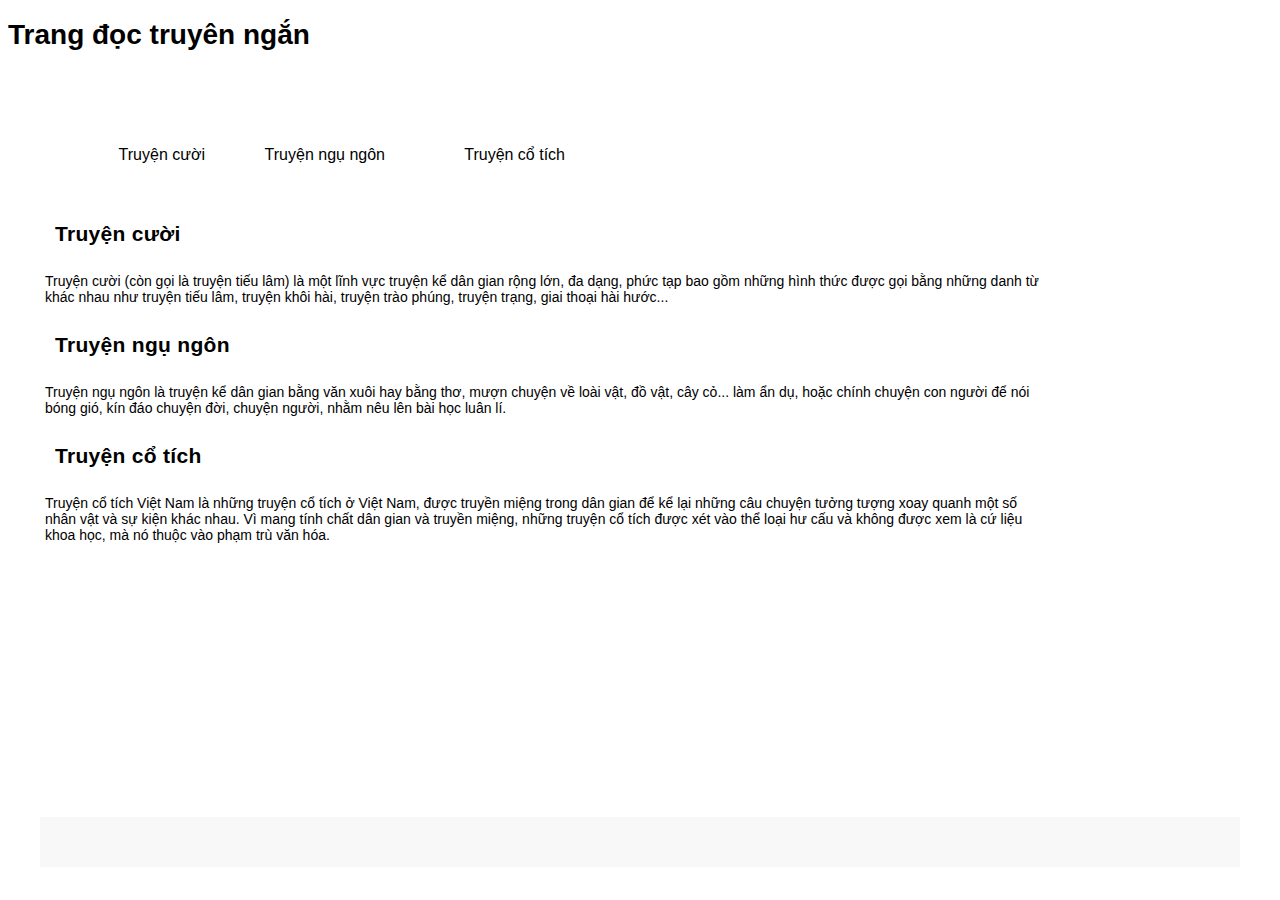
<file: index.html>
<!DOCTYPE html>
<html lang="en">
<head>
    <meta charset="UTF-8">
    <title>Title</title>
    <link rel="stylesheet" href="style.css">
</head>
<body>
   <h1>Trang đọc truyên ngắn</h1>
  <div id="main">
      <div id="head">
      <div id="menu">
          <ul>
              <li><a href="#">Truyện cười</a>
                  <ul>
                      <li><a href="art.html">Nghệ thuật để được tặng quà
                      </a></li>
                      <li><a href="chestnut.html">Hạt dẻ có chân</a></li>
                  </ul>
              </li>
              <li><a href="#">Truyện ngụ ngôn</a>
                  <ul>
                      <li><a href="index2.html">Chó và người đầu bếp
                      </a></li>
                      <li><a href="index3.html">Cáo Cụt Đuôi
                      </a></li>
                  </ul>
              </li>
              <li><a href="#">Truyện cổ tích</a>
                  <ul>
                      <li><a href="index4.html">Ba lưỡi rìu
                      </a></li>
                      <li><a href="index5.html">Cô đào hát với người học trò nghèo
                      </a></li>
                  </ul>
              </li>
          </ul>
 </div>
      </div>
      <div id="content">
         <div class="one">
             <div class="a">
                 <h2>Truyện cười</h2>
                 <p>Truyện cười (còn gọi là truyện tiếu lâm) là một lĩnh vực truyện kể dân gian rộng lớn, đa dạng, phức tạp bao gồm những hình thức được gọi bằng những danh từ khác nhau như truyện tiếu lâm, truyện khôi hài, truyện trào phúng, truyện trạng, giai thoại hài hước...
                 </p>
             </div>
             <div class="b">
                 <h2>Truyện ngụ ngôn</h2>
                 <p>Truyện ngụ ngôn là truyện kể dân gian bằng văn xuôi hay bằng thơ, mượn chuyện về loài vật, đồ vật, cây cỏ... làm ẩn dụ, hoặc chính chuyện con người để nói bóng gió, kín đáo chuyện đời, chuyện người, nhằm nêu lên bài học luân lí.
                 </p>
             </div>
             <div class="c">
                 <h2>Truyện cổ tích</h2>
                 <p>Truyện cổ tích Việt Nam là những truyện cổ tích ở Việt Nam, được truyền miệng trong dân gian để kể lại những câu chuyện tưởng tượng xoay quanh một số nhân vật và sự kiện khác nhau. Vì mang tính chất dân gian và truyền miệng, những truyện cổ tích được xét vào thể loại hư cấu và không được xem là cứ liệu khoa học, mà nó thuộc vào phạm trù văn hóa.
                 </p>
             </div>
         </div>
      </div>
      <div id="footer">

      </div>
  </div>
</body>
</html>
</file>
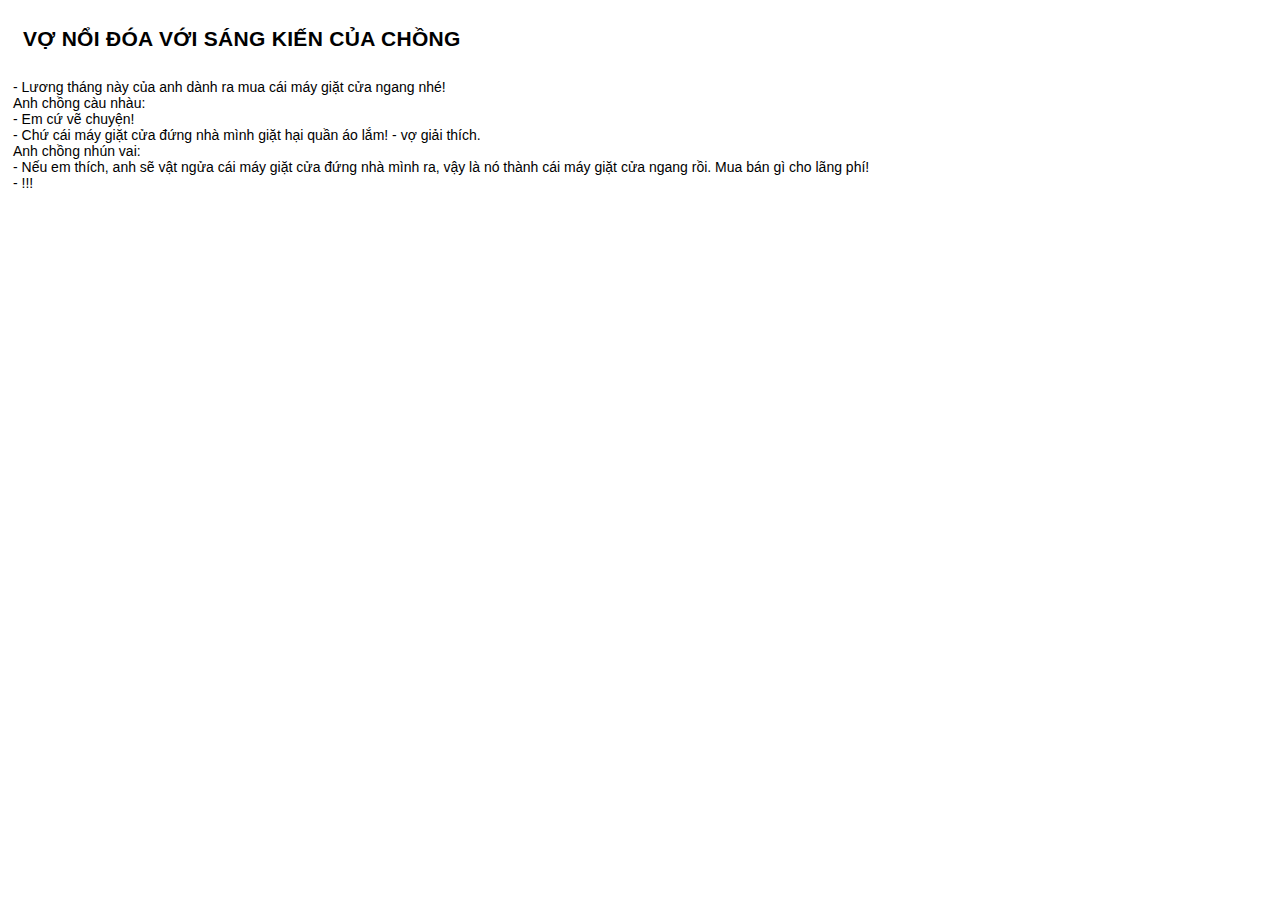
<file: art.html>
<!DOCTYPE html>
<html lang="en">
<head>
    <meta charset="UTF-8">
    <title>Title</title>
    <link rel="stylesheet" href="style.css">
</head>
<body>
    <div id="content">
        <h2>VỢ NỔI ĐÓA VỚI SÁNG KIẾN CỦA CHỒNG</h2>
        <p>- Lương tháng này của anh dành ra mua cái máy giặt cửa ngang nhé!<br>

            Anh chồng càu nhàu:<br>

            - Em cứ vẽ chuyện!<br>

            - Chứ cái máy giặt cửa đứng nhà mình giặt hại quần áo lắm! - vợ giải thích.<br>

            Anh chồng nhún vai:<br>

            - Nếu em thích, anh sẽ vật ngửa cái máy giặt cửa đứng nhà mình ra, vậy là nó thành cái máy giặt cửa ngang rồi. Mua bán gì cho lãng phí!<br>

            - !!!
        </p>
    </div>
</div>
</body>
</html>
</file>
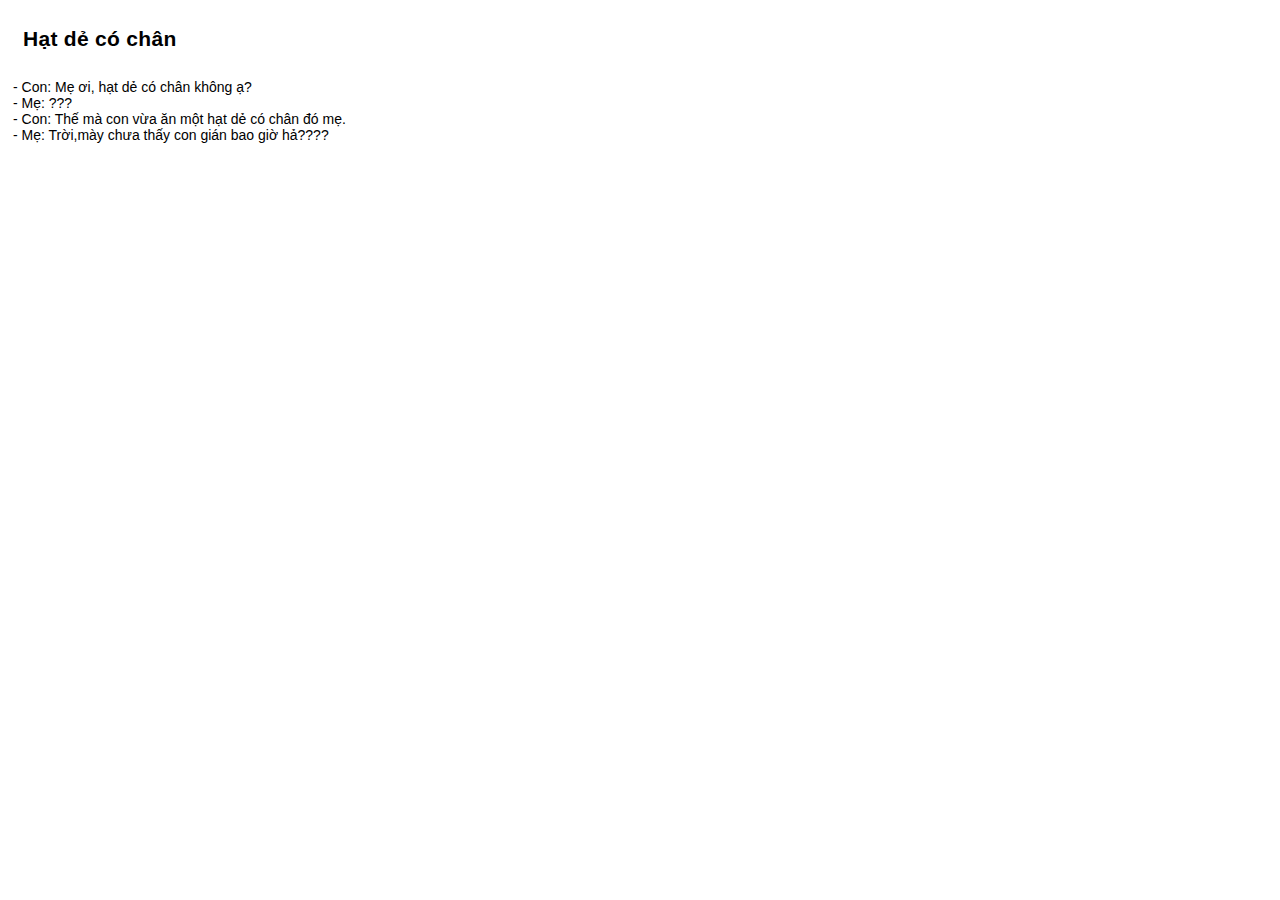
<file: chestnut.html>
<!DOCTYPE html>
<html lang="en">
<head>
    <meta charset="UTF-8">
    <title>Title</title>
    <link rel="stylesheet" href="style.css">
</head>
<body>
    <div id="content">
        <h2>Hạt dẻ có chân</h2>
        <p>
            - Con: Mẹ ơi, hạt dẻ có chân không ạ?<br>
            - Mẹ: ???<br>
            - Con: Thế mà con vừa ăn một hạt dẻ có chân đó mẹ.<br>
            - Mẹ: Trời,mày chưa thấy con gián bao giờ hả????
        </p>
    </div>
</div>
</body>
</html>
</file>
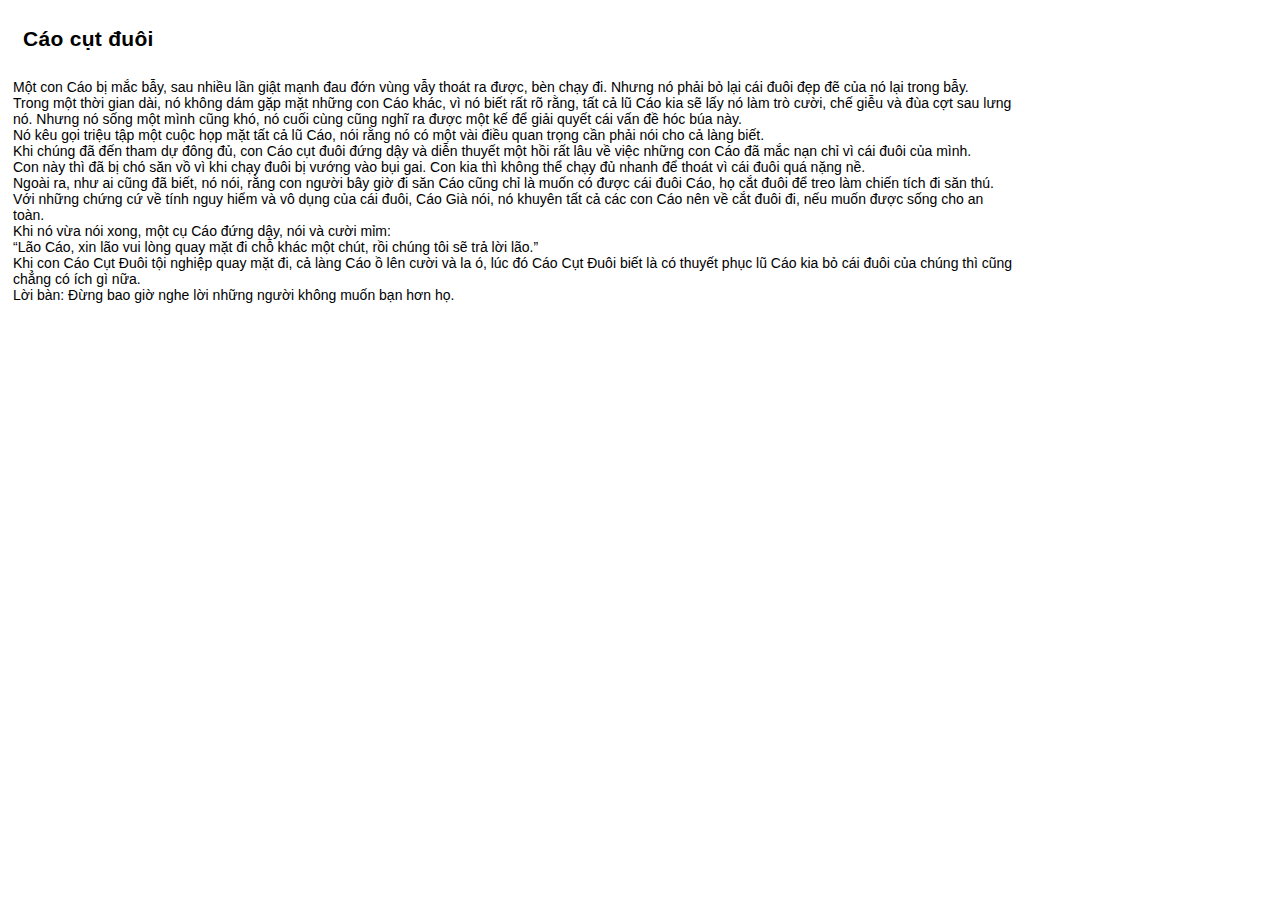
<file: index3.html>
<!DOCTYPE html>
<html lang="en">
<head>
    <meta charset="UTF-8">
    <title>Title</title>
    <link rel="stylesheet" href="style.css">
</head>
<body>
<div id="content">
    <h2>Cáo cụt đuôi</h2>
    <p>Một con Cáo bị mắc bẫy, sau nhiều lần giật mạnh đau đớn vùng vẫy thoát ra được, bèn chạy đi. Nhưng nó phải bỏ lại cái đuôi đẹp đẽ của nó lại trong bẫy.<br>

        Trong một thời gian dài, nó không dám gặp mặt những con Cáo khác, vì nó biết rất rõ rằng, tất cả lũ Cáo kia sẽ lấy nó làm trò cười, chế giễu và đùa cợt sau lưng nó. Nhưng nó sống một mình cũng khó, nó cuối cùng cũng nghĩ ra được một kế để giải quyết cái vấn đề hóc búa này.<br>

        Nó kêu gọi triệu tập một cuộc họp mặt tất cả lũ Cáo, nói rằng nó có một vài điều quan trọng cần phải nói cho cả làng biết.<br>

        Khi chúng đã đến tham dự đông đủ, con Cáo cụt đuôi đứng dậy và diễn thuyết một hồi rất lâu về việc những con Cáo đã mắc nạn chỉ vì cái đuôi của mình.<br>



        Con này thì đã bị chó săn vồ vì khi chạy đuôi bị vướng vào bụi gai. Con kia thì không thể chạy đủ nhanh để thoát vì cái đuôi quá nặng nề.<br> Ngoài ra, như ai cũng đã biết, nó nói, rằng con người bây giờ đi săn Cáo cũng chỉ là muốn có được cái đuôi Cáo, họ cắt đuôi để treo làm chiến tích đi săn thú. Với những chứng cứ về tính nguy hiểm và vô dụng của cái đuôi, Cáo Già nói, nó khuyên tất cả các con Cáo nên về cắt đuôi đi, nếu muốn được sống cho an toàn.<br>

        Khi nó vừa nói xong, một cụ Cáo đứng dậy, nói và cười mỉm:<br>

        “Lão Cáo, xin lão vui lòng quay mặt đi chỗ khác một chút, rồi chúng tôi sẽ trả lời lão.”<br>

        Khi con Cáo Cụt Đuôi tội nghiệp quay mặt đi, cả làng Cáo ồ lên cười và la ó, lúc đó Cáo Cụt Đuôi biết là có thuyết phục lũ Cáo kia bỏ cái đuôi của chúng thì cũng chẳng có ích gì nữa.<br>

        Lời bàn: Đừng bao giờ nghe lời những người không muốn bạn hơn họ.</p>
</div>
</body>
</html>
</file>
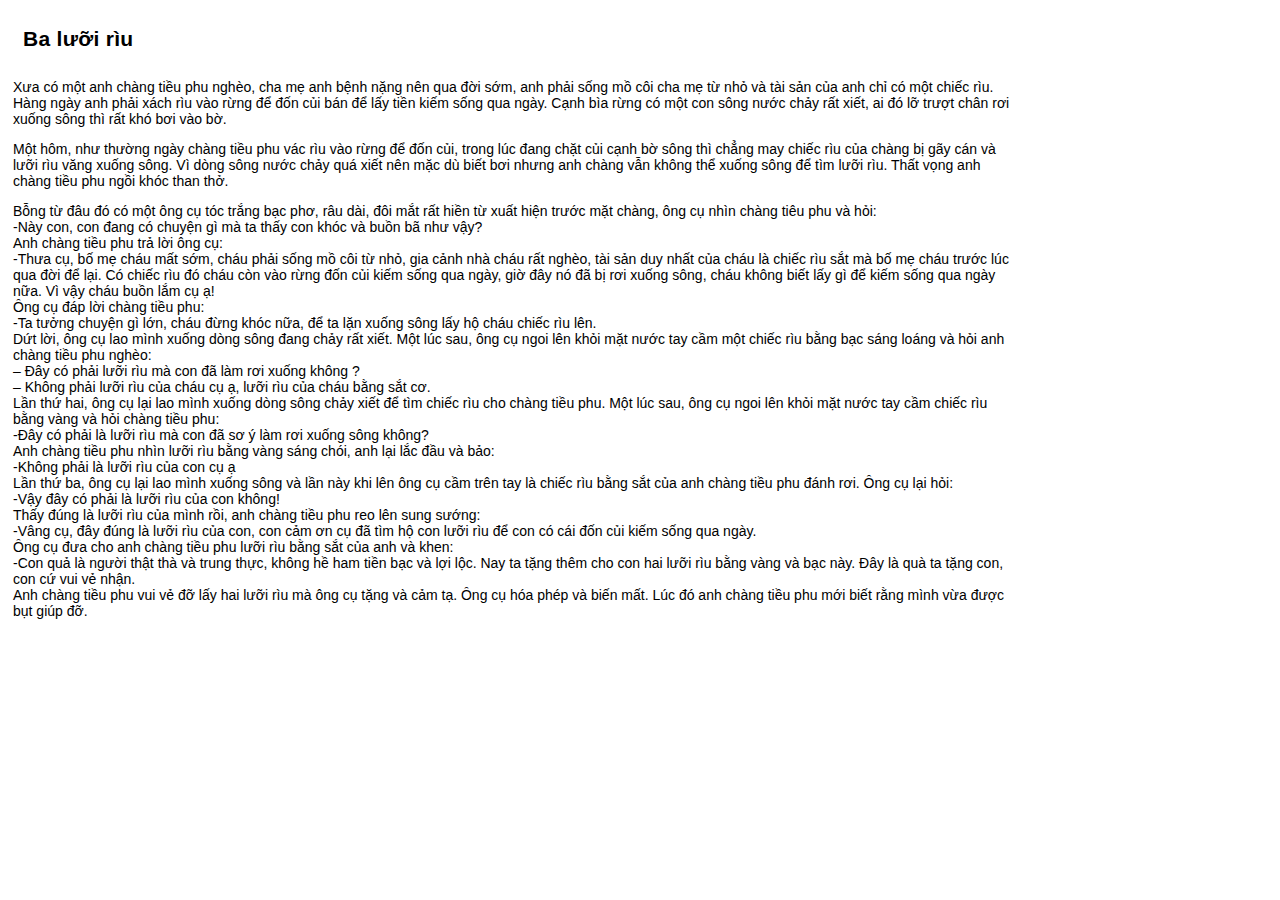
<file: index4.html>
<!DOCTYPE html>
<html lang="en">
<head>
    <meta charset="UTF-8">
    <title>Title</title>
    <link rel="stylesheet" href="style.css">
</head>
<body>
<div id="content">
    <h2>Ba lưỡi rìu</h2>
    <p>Xưa có một anh chàng tiều phu nghèo, cha mẹ anh bệnh nặng nên qua đời sớm, anh phải sống mồ côi cha mẹ từ nhỏ và tài sản của anh chỉ có một chiếc rìu. Hàng ngày anh phải xách rìu vào rừng để đốn củi bán để lấy tiền kiếm sống qua ngày. Cạnh bìa rừng có một con sông nước chảy rất xiết, ai đó lỡ trượt chân rơi xuống sông thì rất khó bơi vào bờ.</p>
    <p>Một hôm, như thường ngày chàng tiều phu vác rìu vào rừng để đốn củi, trong lúc đang chặt củi cạnh bờ sông thì chẳng may chiếc rìu của chàng bị gãy cán và lưỡi rìu văng xuống sông. Vì dòng sông nước chảy quá xiết nên mặc dù biết bơi nhưng anh chàng vẫn không thể xuống sông để tìm lưỡi rìu. Thất vọng anh chàng tiều phu ngồi khóc than thở.
    </p>
    <p>Bỗng từ đâu đó có một ông cụ tóc trắng bạc phơ, râu dài, đôi mắt rất hiền từ xuất hiện trước mặt chàng, ông cụ nhìn chàng tiêu phu và hỏi:<br>

        -Này con, con đang có chuyện gì mà ta thấy con khóc và buồn bã như vậy?<br>

        Anh chàng tiều phu trả lời ông cụ:<br>

        -Thưa cụ, bố mẹ cháu mất sớm, cháu phải sống mồ côi từ nhỏ, gia cảnh nhà cháu rất nghèo, tài sản duy nhất của cháu là chiếc rìu sắt mà bố mẹ cháu trước lúc qua đời để lại. Có chiếc rìu đó cháu còn vào rừng đốn củi kiếm sống qua ngày, giờ đây nó đã bị rơi xuống sông, cháu không biết lấy gì để kiếm sống qua ngày nữa. Vì vậy cháu buồn lắm cụ ạ!<br>


        Ông cụ đáp lời chàng tiều phu:<br>

        -Ta tưởng chuyện gì lớn, cháu đừng khóc nữa, để ta lặn xuống sông lấy hộ cháu chiếc rìu lên.<br>

        Dứt lời, ông cụ lao mình xuống dòng sông đang chảy rất xiết. Một lúc sau, ông cụ ngoi lên khỏi mặt nước tay cầm một chiếc rìu bằng bạc sáng loáng và hỏi anh chàng tiều phu nghèo:<br>

        – Đây có phải lưỡi rìu mà con đã làm rơi xuống không ?<br>
        – Không phải lưỡi rìu của cháu cụ ạ, lưỡi rìu của cháu bằng sắt cơ.<br>

        Lần thứ hai, ông cụ lại lao mình xuống dòng sông chảy xiết để tìm chiếc rìu cho chàng tiều phu. Một lúc sau, ông cụ ngoi lên khỏi mặt nước tay cầm chiếc rìu bằng vàng và hỏi chàng tiều phu:<br>

        -Đây có phải là lưỡi rìu mà con đã sơ ý làm rơi xuống sông không?<br>

        Anh chàng tiều phu nhìn lưỡi rìu bằng vàng sáng chói, anh lại lắc đầu và bảo:<br>

        -Không phải là lưỡi rìu của con cụ ạ<br>

        Lần thứ ba, ông cụ lại lao mình xuống sông và lần này khi lên ông cụ cầm trên tay là chiếc rìu bằng sắt của anh chàng tiều phu đánh rơi. Ông cụ lại hỏi:<br>

        -Vậy đây có phải là lưỡi rìu của con không!<br>

        Thấy đúng là lưỡi rìu của mình rồi, anh chàng tiều phu reo lên sung sướng:<br>

        -Vâng cụ, đây đúng là lưỡi rìu của con, con cảm ơn cụ đã tìm hộ con lưỡi rìu để con có cái đốn củi kiếm sống qua ngày.<br>

        Ông cụ đưa cho anh chàng tiều phu lưỡi rìu bằng sắt của anh và khen:<br>

        -Con quả là người thật thà và trung thực, không hề ham tiền bạc và lợi lộc. Nay ta tặng thêm cho con hai lưỡi rìu bằng vàng và bạc này. Đây là quà ta tặng con, con cứ vui vẻ nhận.<br>

        Anh chàng tiều phu vui vẻ đỡ lấy hai lưỡi rìu mà ông cụ tặng và cảm tạ. Ông cụ hóa phép và biến mất. Lúc đó anh chàng tiều phu mới biết rằng mình vừa được bụt giúp đỡ.

    </p>
</div>
</body>
</html>
</file>
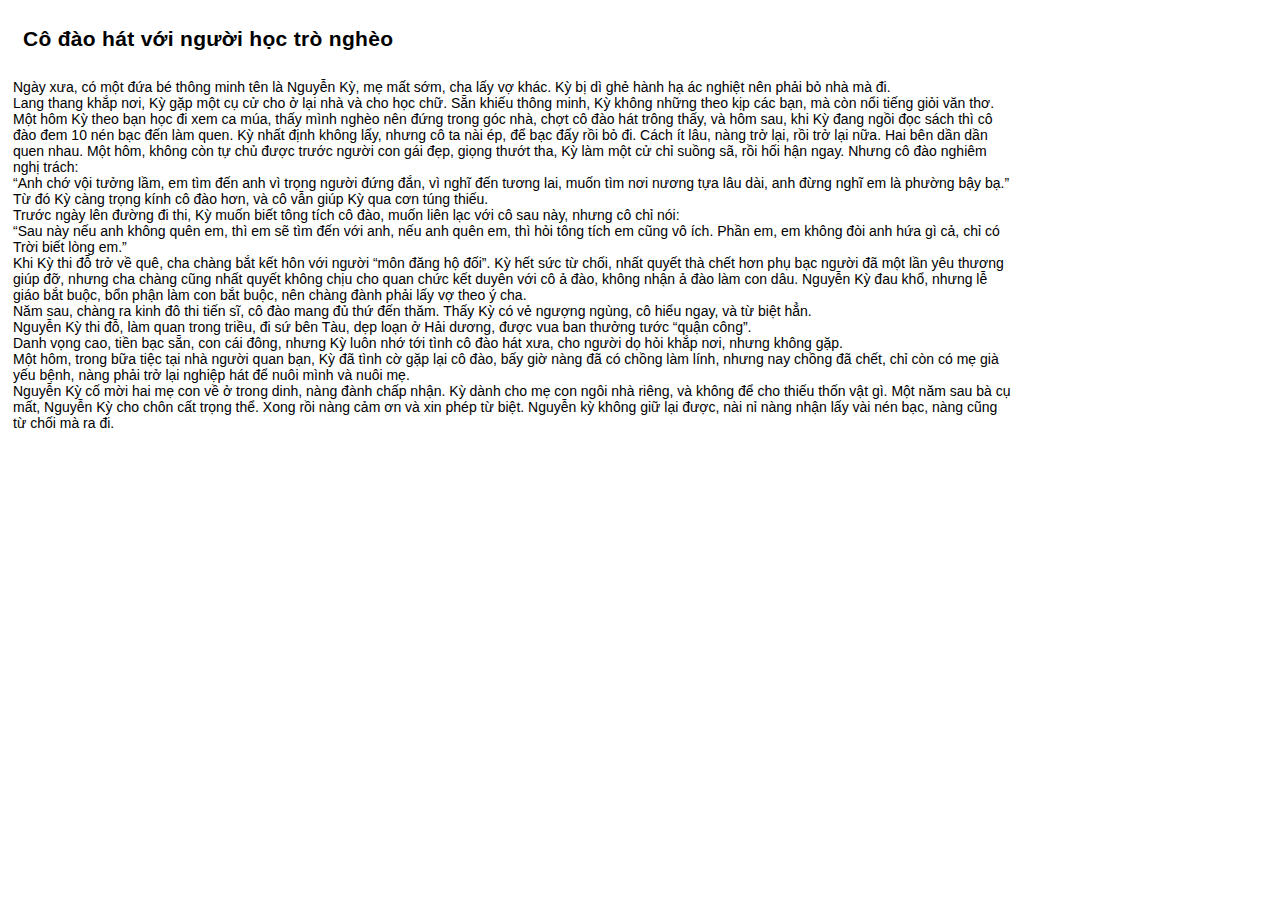
<file: index5.html>
<!DOCTYPE html>
<html lang="en">
<head>
    <meta charset="UTF-8">
    <title>Title</title>
    <link rel="stylesheet" href="style.css">
</head>
<body>
<div id="content">
<h2>Cô đào hát với người học trò nghèo</h2>
    <p>Ngày xưa, có một đứa bé thông minh tên là Nguyễn Kỳ, mẹ mất sớm, cha lấy vợ khác. Kỳ bị dì ghẻ hành hạ ác nghiệt nên phải bỏ nhà mà đi.<br>

        Lang thang khắp nơi, Kỳ gặp một cụ cử cho ở lại nhà và cho học chữ. Sẵn khiếu thông minh, Kỳ không những theo kịp các bạn, mà còn nổi tiếng giỏi văn thơ.<br>

        Một hôm Kỳ theo bạn học đi xem ca múa, thấy mình nghèo nên đứng trong góc nhà, chợt cô đào hát trông thấy, và hôm sau, khi Kỳ đang ngồi đọc sách thì cô đào đem 10 nén bạc đến làm quen. Kỳ nhất định không lấy, nhưng cô ta nài ép, để bạc đấy rồi bỏ đi. Cách ít lâu, nàng trở lại, rồi trở lại nữa. Hai bên dần dần quen nhau. Một hôm, không còn tự chủ được trước người con gái đẹp, giọng thướt tha, Kỳ làm một cử chỉ suồng sã, rồi hối hận ngay. Nhưng cô đào nghiêm nghị trách:<br>

        “Anh chớ vội tưởng lầm, em tìm đến anh vì trọng người đứng đắn, vì nghĩ đến tương lai, muốn tìm nơi nương tựa lâu dài, anh đừng nghĩ em là phường bậy bạ.”<br>

        Từ đó Kỳ càng trọng kính cô đào hơn, và cô vẫn giúp Kỳ qua cơn túng thiếu.<br>

        Trước ngày lên đường đi thi, Kỳ muốn biết tông tích cô đào, muốn liên lạc với cô sau này, nhưng cô chỉ nói:<br>

        “Sau này nếu anh không quên em, thì em sẽ tìm đến với anh, nếu anh quên em, thì hỏi tông tích em cũng vô ích. Phần em, em không đòi anh hứa gì cả, chỉ có Trời biết lòng em.”<br>



        Khi Kỳ thi đỗ trở về quê, cha chàng bắt kết hôn với người “môn đăng hộ đối”. Kỳ hết sức từ chối, nhất quyết thà chết hơn phụ bạc người đã một lần yêu thương giúp đỡ, nhưng cha chàng cũng nhất quyết không chịu cho quan chức kết duyên với cô ả đào, không nhận ả đào làm con dâu. Nguyễn Kỳ đau khổ, nhưng lễ giáo bắt buộc, bổn phận làm con bắt buộc, nên chàng đành phải lấy vợ theo ý cha.<br>

        Năm sau, chàng ra kinh đô thi tiến sĩ, cô đào mang đủ thứ đến thăm. Thấy Kỳ có vẻ ngượng ngùng, cô hiểu ngay, và từ biệt hẳn.<br>

        Nguyễn Kỳ thi đỗ, làm quan trong triều, đi sứ bên Tàu, dẹp loạn ở Hải dương, được vua ban thưởng tước “quận công”.<br>

        Danh vọng cao, tiền bạc sẵn, con cái đông, nhưng Kỳ luôn nhớ tới tình cô đào hát xưa, cho người dọ hỏi khắp nơi, nhưng không gặp.<br>

        Một hôm, trong bữa tiệc tại nhà người quan bạn, Kỳ đã tình cờ gặp lại cô đào, bấy giờ nàng đã có chồng làm lính, nhưng nay chồng đã chết, chỉ còn có mẹ già yếu bệnh, nàng phải trở lại nghiệp hát để nuôi mình và nuôi mẹ.<br>

        Nguyễn Kỳ cố mời hai mẹ con về ở trong dinh, nàng đành chấp nhận. Kỳ dành cho mẹ con ngôi nhà riêng, và không để cho thiếu thốn vật gì. Một năm sau bà cụ mất, Nguyễn Kỳ cho chôn cất trọng thể. Xong rồi nàng cảm ơn và xin phép từ biệt. Nguyễn kỳ không giữ lại được, nài nỉ nàng nhận lấy vài nén bạc, nàng cũng từ chối mà ra đi.

    </p>
</div>
</body>
</html>
</file>
<file: style.css>
body{
    font-family: Arial;
    font-size: 14px;
}
#main{
    width:1200px;
    padding: 0;
    margin-left: auto;
    margin-right: auto;
}
#head{
    height: 125px;
    margin-bottom: 5px;
    width: 1000px;
}
#head-link{
    height: 250px;
    clear: both;
    line-height: 30px;
    border: 1px solid #CDCDCD;
    margin-bottom: 5px;
    background-color: blanchedalmond;
}
#content{
    width: 1000px;
    min-height: 600px;
    margin-left: 5px;
    margin-right: 5px;
    margin-bottom: 5px;
}
#footer{
    height: 50px;
     clear: both;
    background-color:  #F8F8F8;
}
#menu{
    height: 80px;
    padding: 60px 0 0 0;
    margin: 0;
    width: 800px;
    font-size: 16px;
    float:left;
}
#menu ul, #menu li{
    padding:0;
    margin:0;
}
#menu li{
    position: relative;
    float: left;
    list-style: none;
    margin:0;
    padding:0;
    display: inline-block;
}
#menu li a{
    width: 150px;
    height: 30px;
    display: block;
    text-decoration: none;
    text-align:right;
    line-height: 30px;
    background-color: white;
    color: black;
    padding: 10px 15px;
}
#menu ul ul li a{
    width: 200px;
    text-align:left;
    padding-left: 5px;
}
#menu li a:hover{
    background: white;
}
#menu ul ul{
    position: absolute;
    top: 30px;
    left: 15px;
    visibility: hidden;
}
#menu ul li:hover ul{
    visibility: visible;
}
h2 {
    font-weight: 700;
    text-align: left;
    letter-spacing: 0.3px;
    padding: 10px 0px 10px 10px;
}
</file>
